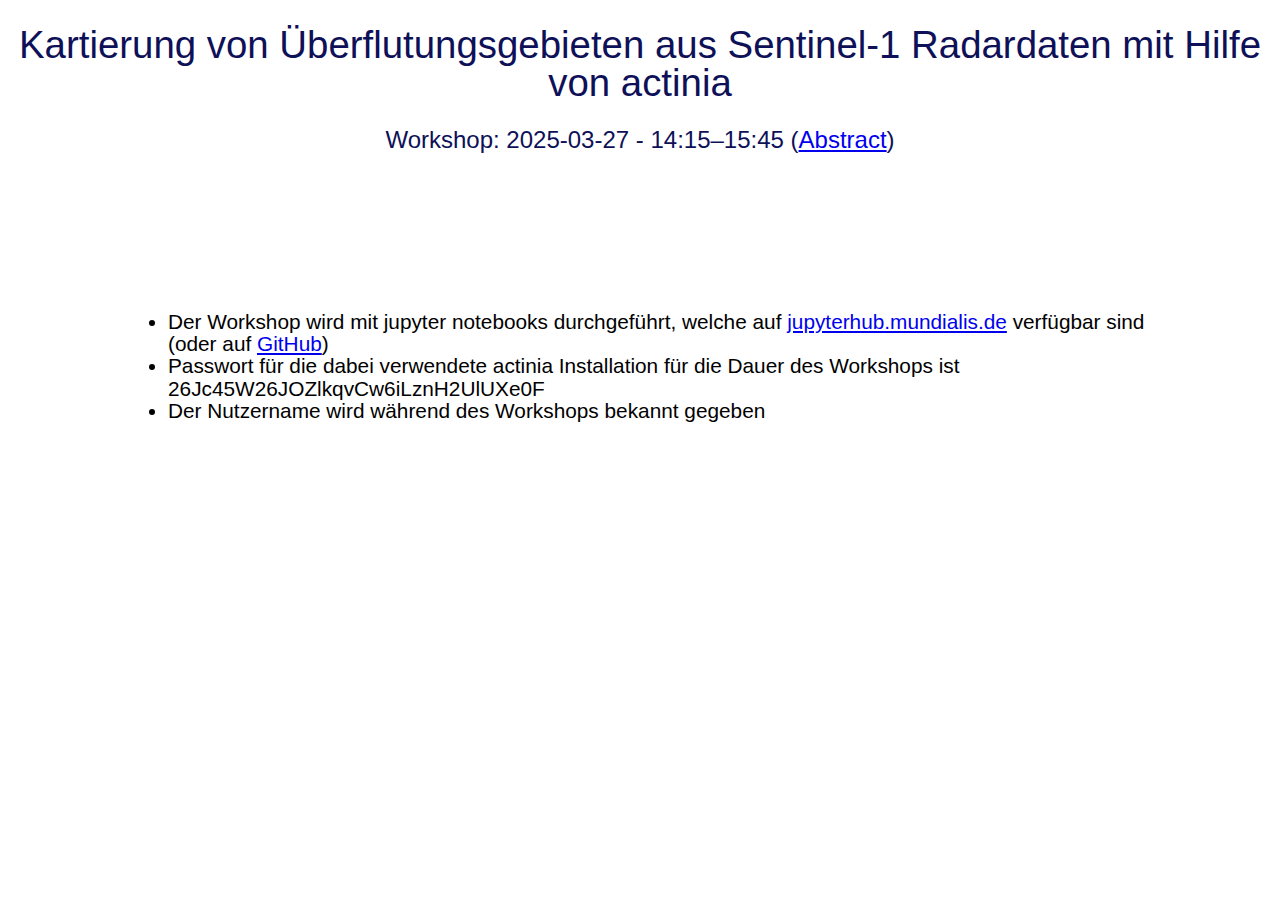
<file: kartierung_von_ueberflutungsgebieten_mit_actinia/index.html>
<!doctype html>
<html lang="en">
<head>
    <meta charset="utf-8" />
    <meta name="viewport" content="width=1024" />
    <title>Kartierung von Überflutungsgebieten mit actinia</title>
    <link rel="shortcut icon" href="../resources/img/mundialis_bildmarke_web.ico" type="image/x-icon">
    <link rel="stylesheet" href="index.css">
</head>
<body>
    <h1>Kartierung von Überflutungsgebieten aus Sentinel-1 Radardaten mit Hilfe von actinia</h1>
    <h2>Workshop: 2025-03-27 - 14:15–15:45 (<a href="https://pretalx.com/fossgis2025/talk/GUUVFZ/">Abstract</a>)</h2>
    <main>
        <div  class="flexparent">
            <div  class="flexchild">
            <ul>
                <li>Der Workshop wird mit jupyter notebooks durchgeführt, welche auf <a href="https://jupyterhub.mundialis.de">jupyterhub.mundialis.de</a> verfügbar sind (oder auf <a href="https://github.com/mundialis/fossgis2025">GitHub</a>)</li>
                <li>Passwort für die dabei verwendete actinia Installation für die Dauer des Workshops ist 26Jc45W26JOZlkqvCw6iLznH2UlUXe0F</li>
                <li>Der Nutzername wird während des Workshops bekannt gegeben</li>
            </ul>
    </div>
</div>
    </main>
</body>
</html>
</file>
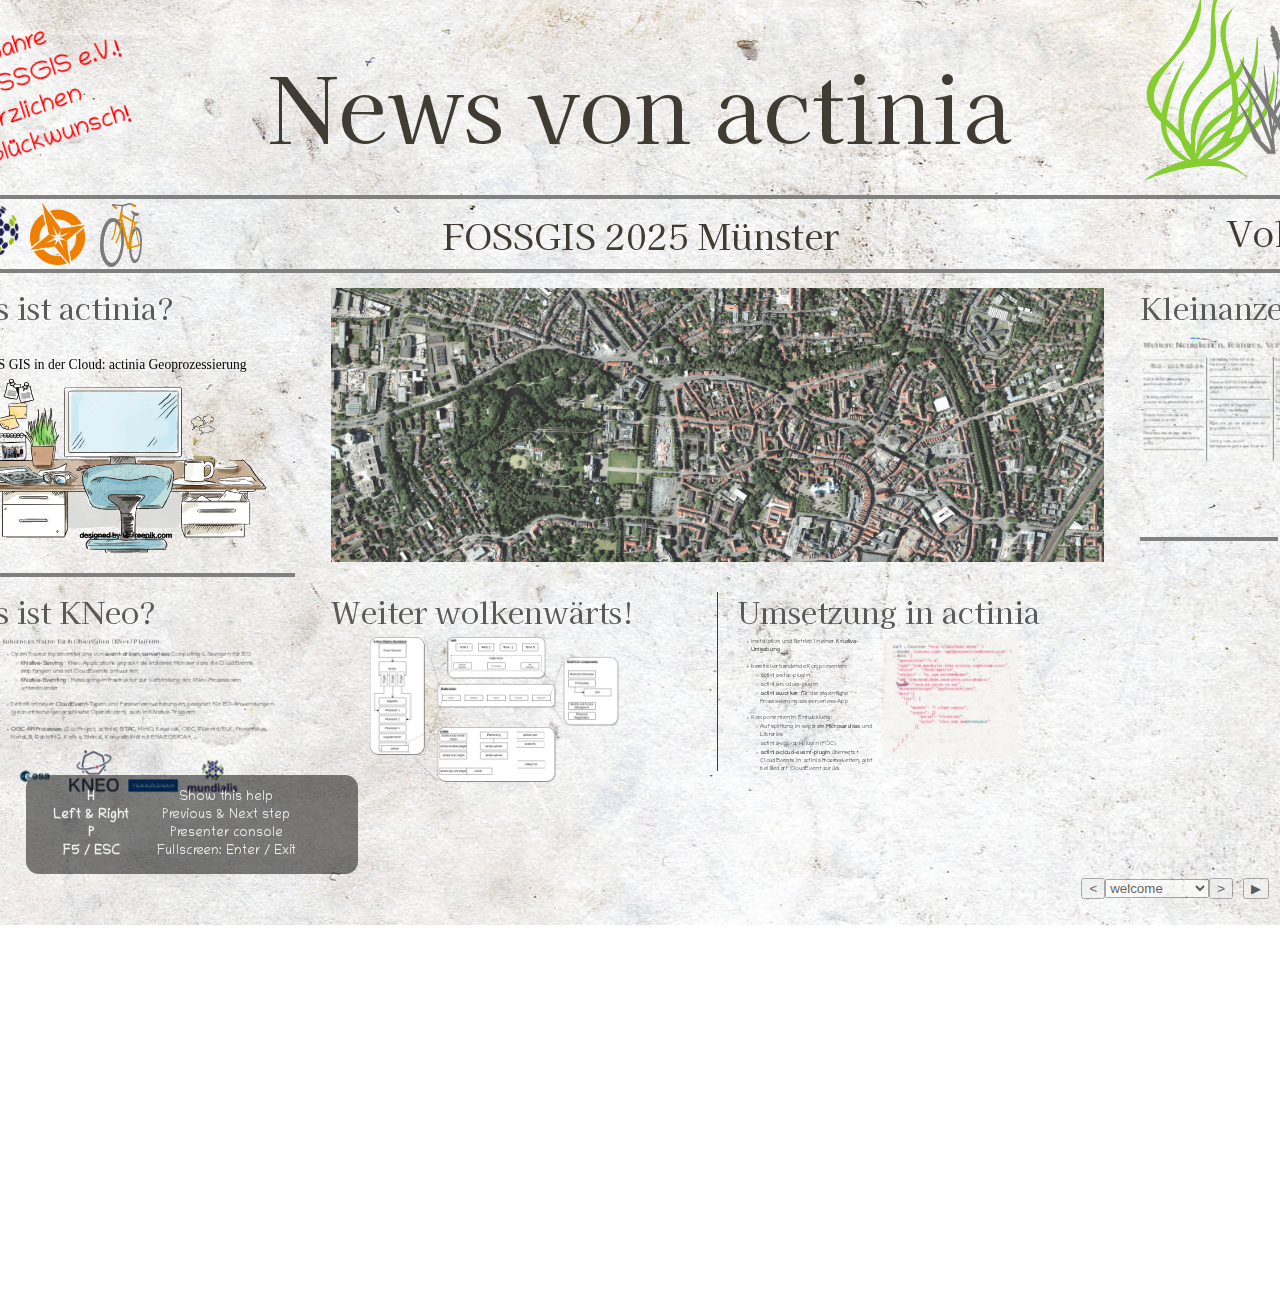
<file: news-from-actinia/index.html>
<!doctype html>
<html lang="en">
<head>
    <meta charset="utf-8" />
    <meta name="viewport" content="width=1024" />
    <title>News von actinia</title>
    <link rel="shortcut icon" href="resources/img/mundialis_bildmarke_web.ico" type="image/x-icon">
    <link href="css/impress-common.css" rel="stylesheet" />
    <link rel="stylesheet" href="resources/extras/highlight/styles/github.css">
    <link rel="stylesheet" href="resources/extras/mermaid/mermaid.css">
    <link rel="stylesheet" href="css/index.css">
</head>
<body class="impress-not-supported">
<div class="fallback-message">
    <p>Your browser <b>doesn't support the features required</b> by impress.js, so you are presented with a simplified version of this presentation.</p>
    <p>For the best experience please use the latest <b>Brave</b>, <b>Firefox</b> or <b>Chromium</b> browser.</p>
</div>

<div id="impress">

<!-- WELCOME ###########################################################################-->
<div id="welcome" class="step slide" data-x="0" data-y="0" data-scale="50" data-z="1">
<h1>News von actinia</h1>
<p id="header-stamp">25 Jahre</br>FOSSGIS e.V.!</br>Herzlichen</br>Glückwunsch!</p>
<img src="resources/img/actinia-icon.svg" alt="Logo actinia" id="welcome-actinia-header"/>
<img src="resources/img/FOSSGIS/FOSSGIS_25_Grassbueschel_tBG.png" alt="Logo actinia" id="welcome-grass-header"/>
<hr>
<h3>
    <img src="resources/img/mundialis_bildmarke_web.ico" alt="Logo mundialis" id="welcome-mundialis"/>
    <img src="resources/img/FOSSGIS/FossgisKompassRGB_600dpi.png" alt="Logo actinia" id="welcome-kompass"/>
    <img src="resources/img/FOSSGIS/FOSSGIS_25_Fahrrad_tBG.png" alt="Logo actinia" id="welcome-fahhrad"/>
</h3>
<h3>FOSSGIS 2025 Münster</h3>
<h3 class="vol1">
    <!-- <img id="skyline" src="resources/img/FOSSGIS/FOSSGIS2015_Skyline-Muenster_preview.png"> -->
    Vol. 3
</h3>
<hr>

<div class="content">
    <div class="side-column side-column-left">
        <h4>Was ist actinia?</h4>
        <a href="https://mundialis.github.io/fossgis2020/grass-gis-in-the-cloud-actinia-geoprocessing/index.html">
        <img src="resources/img/actinia-intro-de/1.svg"></a>
        <hr>
        <h4>Was ist KNeo?</h4>
    </div>

    <div class="center">
    <div><img src="resources/img/dop_true_color_muenster_1920_tiny.png"></div>

    <h4>Weiter wolkenwärts!</a></h4>
    <p>

    </br></br></br>
  </br></br></br>

    <h4>Umsetzung in actinia</h4></br>
    </br>
    </br>
    </p>
    </div>

    <div class="side-column side-column-right">
    <h4>Kleinanzeigen</h4>
<br>
<br>
<br>
<br>
<br>
    <hr>

    </div>
</div>
</div>

<!-- actinia ###########################################################################-->
<div id="actinia-intro1" class="step slide" data-x="-25400" data-y="-50" data-scale="14">
</div>
<div id="actinia-intro2" class="step slide actinia-intro" data-rel-x="-700" data-rel-y="-1300" data-scale="3">
    <img src="resources/img/actinia-intro-de/was_ist_actinia_1_nobg.svg">
</div>
<div id="actinia-intro3" class="step slide actinia-intro" data-rel-x="0" data-rel-y="0" data-scale="3">
    <img src="resources/img/actinia-intro-de/was_ist_actinia_2_nobg.svg">
<p>Leistungsstarke Lösung für die Verarbeitung, Analyse und Bereitstellung<br>
  von Geodaten in einer Cloud-Umgebung</p>
</div>
<div id="actinia-intro4" class="step slide actinia-intro" data-rel-x="2300" data-rel-y="1000" data-scale="0.7">
<h3>Knative</h3>
<ul>
  <li>Open Source Projekt, Erweiterung von Kubernetes</li>
  <li><b>"serverless"</b> (Serverlos), Knative Serving:</br>
  Anwendungen (Serverless-Apps) werden unabhängig von Serververwaltung gepackt und bereitgestellt,
  bedarfsabhängig ausgeführt und automatisch je nach Bedarf skaliert sowie nur bei Nutzung abgerechnet.
  </li>
  <li><b>"event-driven"</b> (Ereignisgesteuert), Knative Eventing:</br>
  Ereignis = Zustandsänderung (UI, Sensor Input, Benachrichtigungen, ...)
  führt zu "event notification" (Ereignisbenachrichtigung), z.B. per CloudEvent.</br>
  Im Vergleich zu "message-driven" (Nachrichtengesteuert) entkoppelt von Konsumenten.
  </li>
  <li><b>"cloud-native"</b> (Cloud-nativ):</br>
  Ansammlung kleiner, unabhängiger und lose gekoppelter Services = Microservices
  Breitstellung in Containern, unabhängige Releases
  </li>
  <li>Auch für monolithische Apps bis hin zu Microservices und kleinen Funktionen</li>
</div>
<div class="step slide overview" data-x="-20000" data-y="7000" data-scale="20">
</div>

<!-- knative, cloud ###########################################################################-->
<div id="cloud1" class="step slide" data-x="-25000" data-y="12500" data-scale="10">
<h4>Kubernetes Native Earth Observation (KNeo) Platform</h4>
<ul>
<li>Open Source Implementierung von <b>event-driven</b>, <b>serverless</b>
    Computing-Lösungen für EO
    <ul>
<li class="nomargin"><a href="https://knative.dev/docs/serving/"><b>KNative-Serving</b></a>
    : KNeo Applications gepackt als stateless Microservices die CloudEvents empfangen und mit CloudEvents antworten</li>
<li><a href="https://knative.dev/docs/eventing/"><b>KNative-Eventing</b></a>
    : Messaging-Infrastruktur zur Verbindung der KNeo-Prozessoren untereinander</li>
    </ul></li>
<li>Definition neuer <b>CloudEvent</b>-Typen und Parametererweiterungen, geeignet für EO-Anwendungen
   (geometrische/geographische Operationen), auch in KNative-Triggern</li>
<li><b>OGC API Processes</b> (Zoo Project, actinia), <b>STAC</b>, MinIO, Keycloak, OIDC, Fluentd/ELK,
   Prometheus, MetalLB, RabbitMQ, Kafka, Strimzi, Kompatibilität mit ESA EOEPCA+, ...</li>
</ul>
<img class="logo" src="resources/img/kneo/ESA_logo_2020_Deep.png" alt="Logo actinia" id="welcome-fahrrad"/>
<img class="logo" src="resources/img/kneo/kneo_logo.png" alt="Logo actinia" id="welcome-fahrrad"/>
<img class="logo" src="resources/img/kneo/Terrasigna-logo-CMYK-fin2-04.png" alt="Logo actinia" id="welcome-fahrrad"/>
<img class="logo" src="resources/img/mundialis_logo.png" alt="Logo actinia" id="welcome-fahrrad"/>
</div>

<div id="cloud2" class="step slide" data-x="-7000" data-y="12500" data-scale="10">
    <img src="resources/img/kneo/d02_kneo-high-level-architecture-diagram_v2.png">
</div>

<div id="cloud3" class="step slide" data-x="12000" data-y="12500" data-scale="10">
<ul class="top">
<li>Installation und Betrieb in einer <b>Knative-Umgebung</b></li>
<li>bereits vorhandende Komponenten:
<ul>
  <li class="nomargin">actinia-stac-plugin</li>
  <li class="nomargin">actinia-module-plugin</li>
  <li><b>actinia worker</b> für die eigentliche Prozessierung als serverless App</li></ul></li>
<li>Komponenten in Entwicklung:
<ul>
  <li class="nomargin">Aufsplittung in separate <b>Microservices</b> und Libraries</li>
  <li class="nomargin">actinia-ogc-api-plugin (POC)</li>
  <li><b>actinia-cloud-event-plugin</b> übersetzt CloudEvents in
         actinia Prozessketten, gibt bei Bedarf CloudEvent zurück</li>
</ul></li></ul>

<pre><code>
    curl --location 'http://localhost:3033/' \
    --header 'Content-Type: application/cloudevents+json' \
    --data '{
      "specversion":"1.0",
      "type":"com.mundialis.kneo.actinia.ingestion.start",
      "source" : "/kneo/apps/ui",
      "subject" : "nc_spm_08/PERMANENT",
      "id":"e3525c6d-bbd8-404d-9fa3-1e421dc99c11",
      "time":"2025-03-28T10:28:48Z",
      "datacontenttype":"application/json",
      "data":{
        "list": [
          {
            "module": "r.slope.aspect",
            "inputs": [{
                "param": "elevation",
                "value": "elev_ned_30m@PERMANENT"
              }]
           ...
          }
        ]
      }
    }'
  </code></pre>
</div>

<div class="step slide overview" data-x="0" data-y="0" data-scale="50">
</div>

<!-- features, upcoming ###########################################################################-->
<div id="kleinanzeigen" class="step slide markdown hidebefore hideafter" data-rel-x="30000" data-rel-y="-2500" data-scale="7">
##### Weitere Neuigkeiten, Features, Verbesserungen
---
## [5.1.0](https://github.com/actinia-org/actinia-core/releases/tag/5.1.0) - 2025-03-24
---
Add stdin for parameters by @anikaweinmann in [#501](https://github.com/actinia-org/actinia-core/pull/501)

---
Checking pixellimit for r.import commands by @linakrisztian in [#491](https://github.com/actinia-org/actinia-core/pull/491)

---
Enable import via vsicurl by @mmacata in [#482](https://github.com/actinia-org/actinia-core/pull/482)

---
Make resource storage delete asynchron by @anikaweinmann in [#456](https://github.com/actinia-org/actinia-core/pull/456)

---
Use __valkey__ instead of redis - functional adjustments by @mmacata in [#585](https://github.com/actinia-org/actinia-core/pull/585)

---
Renamed GRASS GIS __locations to projects__ by @anikaweinmann in [#565](https://github.com/actinia-org/actinia-core/pull/565)

---
Umzug GitHub Organisation: mundialis -> __actinia-org__

---
Allow one job queue per user by @mmacata in [#421](https://github.com/actinia-org/actinia-core/pull/421)

---
Linting + pre-commit Verbesserungen: super-linter und ruff in [#536](https://github.com/actinia-org/actinia-core/pull/536), [#574](https://github.com/actinia-org/actinia-core/pull/574)

---
Nutzung von Dependabot und Renovate u.a. in [#425](https://github.com/actinia-org/actinia-core/pull/425)

---
Updates für neue GRASS GIS und alpine Versionen

---
Dokumentation

---
...

---
## [4.8.0](https://github.com/actinia-org/actinia-core/releases/tag/4.8.0) - 2023-05-10
---
</div>

<!-- <div>
  ### Fazit und Ausblick**
  - Actinia als REST API für Geodatenbearbeitung
  - Knative als Schlüsseltechnologie für skalierbare, serverlose Workloads
  - Eine zukunftssichere, flexible Lösung für moderne Geodatenverarbeitung
</div> -->

<!-- <div class="step slide overview" data-x="0" data-y="0" data-scale="50">
</div> -->


<!-- THE END #######################################################################-->
<div id="overview" class="step" data-x="30000" data-y="4000" data-scale="80" style="pointer-events: none;">
<h2>.</h2><h2>.</h2><h2>.</h2>
<h2>Vielen Dank</h2>
<h2>für Ihr Interesse!</h2>
<h2>Fragen?</h2>
<h2>Besuchen Sie</h2>
<h2>gerne unseren Stand!</h2>
<h2>.</h2><h2>.</h2><h2>.</h2>
</div>

</div>
</div>

<div id="impress-toolbar"></div>
<div id="impress-help"></div>

<script type="text/javascript" src="resources/extras/highlight/highlight.pack.js"></script>
<script type="text/javascript" src="resources/extras/mermaid/mermaid.min.js"></script>
<script type="text/javascript" src="resources/extras/markdown/markdown.js"></script>
<script type="text/javascript" src="js/impress.js"></script>
<script>impress().init();</script>
</body>
</html>
</file>
<file: kartierung_von_ueberflutungsgebieten_mit_actinia/index.css>
body {
    width: 100%;
    font-family: "Open Sans", "Helvetica Neue", helvetica, arial, verdana, sans-serif;
    line-height: 1.4em;
    background-color: rgb(255, 255, 255);
    margin: 0px;
}

h1 {
    font-size: 2.4em;
}

h1, h2 {
    color: #0e1058;
    text-align: center;
    line-height: 1em;
    font-weight: normal;
}

main {
    background-color: rgb(255, 255, 255);
    z-index: 2;
    margin-top: 7em;
}

.flexparent {
    display: flex;
    justify-content: center;
}

.flexchild {
    width: 80%;
    min-width: 8em;
    display: flex;
    flex-direction: column;
    justify-content: space-between;
    font-size: 1.3em;
    padding: 1%;
    margin: 1%;
}
</file>
<file: news-from-actinia/css/impress-common.css>
/* impress.js doesn't require any particular CSS file. 
Each author should create their own, to achieve the visual style they want. 
Yet in practice many plugins will not do anything useful without CSS. (See for example mouse-timeout plugin.) 
This file contains sample CSS that you may want to use in your presentation. 
It is focused on plugin functionality, not the visual style of your presentation. */

/* Using the substep plugin, hide bullet points at first, then show them one by one. */
#impress .step .substep {
    opacity: 0;
}

#impress .step .substep.substep-visible {
    opacity: 1;
    transition: opacity 1s;
}
/*
  Speaker notes allow you to write comments within the steps, that will not 
  be displayed as part of the presentation. However, they will be picked up
  and displayed by impressConsole.js when you press P.
*/
.notes {
    display: none;
}

/* Toolbar plugin */
.impress-enabled div#impress-toolbar {
    position: fixed;
    right: 1px;
    bottom: 1px;
    opacity: 0.6;
    z-index: 10;
}
.impress-enabled div#impress-toolbar > span {
    margin-right: 10px;
}
.impress-enabled div#impress-toolbar.impress-toolbar-show {
    display: block;
}
.impress-enabled div#impress-toolbar.impress-toolbar-hide {
    display: none;
}

/* Progress bar */
.impress-progress {
    position: absolute;
    left: 59px;
    bottom: 1px;
    text-align: left;
    font-size: 10pt;
    opacity: 0.6;
}
.impress-enabled .impress-progressbar {
  position: absolute;
  right: 318px;
  bottom: 1px;
  left: 118px;
  border-radius: 7px;
  border: 2px solid rgba(100, 100, 100, 0.2);
}
.impress-progressbar {
    right: 118px;
}
.impress-progressbar DIV {
    width: 0;
    height: 2px;
    border-radius: 5px;
    background: rgba(75, 75, 75, 0.4);
    transition: width 1s linear;
}
.impress-enabled .impress-progress {
  position: absolute;
  left: 59px;
  bottom: 1px;
  text-align: left;
  opacity: 0.6;
}
.impress-enabled #impress-help {
    background: none repeat scroll 0 0 rgba(0, 0, 0, 0.5);
    color: #EEEEEE;
    font-size: 80%;
    position: fixed;
    left: 2em;
    bottom: 2em;
    width: 24em;
    border-radius: 1em;
    padding: 1em;
    text-align: center;
    z-index: 100;
    font-family: Verdana, Arial, Sans;
}
.impress-enabled #impress-help td {
    padding-left: 1em;
    padding-right: 1em;
}

/*
    With help from the mouse-timeout plugin, we can hide the toolbar and
    have it show only when you move/click/touch the mouse.
*/
body.impress-mouse-timeout div#impress-toolbar {
    display: none;
}

/*
    In fact, we can hide the mouse cursor itself too, when mouse isn't used.
*/
body.impress-mouse-timeout {
    cursor: none;
}


/*
    And as the last thing there is a workaround for quite strange bug.
    It happens a lot in Chrome. I don't remember if I've seen it in Firefox.

    Sometimes the element positioned in 3D (especially when it's moved back
    along Z axis) is not clickable, because it falls 'behind' the <body>
    element.

    To prevent this, I decided to make <body> non clickable by setting
    pointer-events property to `none` value.
    Value if this property is inherited, so to make everything else clickable
    I bring it back on the #impress element.

    If you want to know more about `pointer-events` here are some docs:
    https://developer.mozilla.org/en/CSS/pointer-events

    There is one very important thing to notice about this workaround - it makes
    everything 'unclickable' except what's in #impress element.

    So use it wisely ... or don't use at all.
*/

.impress-enabled                          { pointer-events: none }
.impress-enabled #impress                 { pointer-events: auto }

 /*If you disable pointer-events, you need to re-enable them for the toolbar.
   And the speaker console while at it.*/

.impress-enabled #impress-toolbar         { pointer-events: auto }
.impress-enabled #impress-console-button  { pointer-events: auto }


/*
    There is one funny thing I just realized.

    Thanks to this workaround above everything except #impress element is invisible
    for click events. That means that the hint element is also not clickable.
    So basically all of this transforms and delayed transitions trickery was probably
    not needed at all...

    But it was fun to learn about it, wasn't it?
*/
</file>
<file: news-from-actinia/resources/extras/highlight/styles/github.css>
/*

github.com style (c) Vasily Polovnyov <vast@whiteants.net>

*/

.hljs {
  display: block;
  overflow-x: auto;
  padding: 0.5em;
  color: #333;
  background: #f8f8f8;
}

.hljs-comment,
.hljs-quote {
  color: #998;
  font-style: italic;
}

.hljs-keyword,
.hljs-selector-tag,
.hljs-subst {
  color: #333;
  font-weight: bold;
}

.hljs-number,
.hljs-literal,
.hljs-variable,
.hljs-template-variable,
.hljs-tag .hljs-attr {
  color: #008080;
}

.hljs-string,
.hljs-doctag {
  color: #d14;
}

.hljs-title,
.hljs-section,
.hljs-selector-id {
  color: #900;
  font-weight: bold;
}

.hljs-subst {
  font-weight: normal;
}

.hljs-type,
.hljs-class .hljs-title {
  color: #458;
  font-weight: bold;
}

.hljs-tag,
.hljs-name,
.hljs-attribute {
  color: #000080;
  font-weight: normal;
}

.hljs-regexp,
.hljs-link {
  color: #009926;
}

.hljs-symbol,
.hljs-bullet {
  color: #990073;
}

.hljs-built_in,
.hljs-builtin-name {
  color: #0086b3;
}

.hljs-meta {
  color: #999;
  font-weight: bold;
}

.hljs-deletion {
  background: #fdd;
}

.hljs-addition {
  background: #dfd;
}

.hljs-emphasis {
  font-style: italic;
}

.hljs-strong {
  font-weight: bold;
}
</file>
<file: news-from-actinia/resources/extras/mermaid/mermaid.css>
/* Flowchart variables */
/* Sequence Diagram variables */
/* Gantt chart variables */
.mermaid .label {
  color: #333;
}
.node rect,
.node circle,
.node ellipse,
.node polygon {
  fill: #ECECFF;
  stroke: #CCCCFF;
  stroke-width: 1px;
}
.edgePath .path {
  stroke: #333333;
}
.edgeLabel {
  background-color: #e8e8e8;
}
.cluster rect {
  fill: #ffffde !important;
  rx: 4 !important;
  stroke: #aaaa33 !important;
  stroke-width: 1px !important;
}
.cluster text {
  fill: #333;
}
.actor {
  stroke: #CCCCFF;
  fill: #ECECFF;
}
text.actor {
  fill: black;
  stroke: none;
}
.actor-line {
  stroke: grey;
}
.messageLine0 {
  stroke-width: 1.5;
  stroke-dasharray: "2 2";
  marker-end: "url(#arrowhead)";
  stroke: #333;
}
.messageLine1 {
  stroke-width: 1.5;
  stroke-dasharray: "2 2";
  stroke: #333;
}
#arrowhead {
  fill: #333;
}
#crosshead path {
  fill: #333 !important;
  stroke: #333 !important;
}
.messageText {
  fill: #333;
  stroke: none;
}
.labelBox {
  stroke: #CCCCFF;
  fill: #ECECFF;
}
.labelText {
  fill: black;
  stroke: none;
}
.loopText {
  fill: black;
  stroke: none;
}
.loopLine {
  stroke-width: 2;
  stroke-dasharray: "2 2";
  marker-end: "url(#arrowhead)";
  stroke: #CCCCFF;
}
.note {
  stroke: #aaaa33;
  fill: #fff5ad;
}
.noteText {
  fill: black;
  stroke: none;
  font-family: 'trebuchet ms', verdana, arial;
  font-size: 14px;
}
/** Section styling */
.section {
  stroke: none;
  opacity: 0.2;
}
.section0 {
  fill: rgba(102, 102, 255, 0.49);
}
.section2 {
  fill: #fff400;
}
.section1,
.section3 {
  fill: white;
  opacity: 0.2;
}
.sectionTitle0 {
  fill: #333;
}
.sectionTitle1 {
  fill: #333;
}
.sectionTitle2 {
  fill: #333;
}
.sectionTitle3 {
  fill: #333;
}
.sectionTitle {
  text-anchor: start;
  font-size: 11px;
  text-height: 14px;
}
/* Grid and axis */
.grid .tick {
  stroke: lightgrey;
  opacity: 0.3;
  shape-rendering: crispEdges;
}
.grid path {
  stroke-width: 0;
}
/* Today line */
.today {
  fill: none;
  stroke: red;
  stroke-width: 2px;
}
/* Task styling */
/* Default task */
.task {
  stroke-width: 2;
}
.taskText {
  text-anchor: middle;
  font-size: 11px;
}
.taskTextOutsideRight {
  fill: black;
  text-anchor: start;
  font-size: 11px;
}
.taskTextOutsideLeft {
  fill: black;
  text-anchor: end;
  font-size: 11px;
}
/* Specific task settings for the sections*/
.taskText0,
.taskText1,
.taskText2,
.taskText3 {
  fill: white;
}
.task0,
.task1,
.task2,
.task3 {
  fill: #8a90dd;
  stroke: #534fbc;
}
.taskTextOutside0,
.taskTextOutside2 {
  fill: black;
}
.taskTextOutside1,
.taskTextOutside3 {
  fill: black;
}
/* Active task */
.active0,
.active1,
.active2,
.active3 {
  fill: #bfc7ff;
  stroke: #534fbc;
}
.activeText0,
.activeText1,
.activeText2,
.activeText3 {
  fill: black !important;
}
/* Completed task */
.done0,
.done1,
.done2,
.done3 {
  stroke: grey;
  fill: lightgrey;
  stroke-width: 2;
}
.doneText0,
.doneText1,
.doneText2,
.doneText3 {
  fill: black !important;
}
/* Tasks on the critical line */
.crit0,
.crit1,
.crit2,
.crit3 {
  stroke: #ff8888;
  fill: red;
  stroke-width: 2;
}
.activeCrit0,
.activeCrit1,
.activeCrit2,
.activeCrit3 {
  stroke: #ff8888;
  fill: #bfc7ff;
  stroke-width: 2;
}
.doneCrit0,
.doneCrit1,
.doneCrit2,
.doneCrit3 {
  stroke: #ff8888;
  fill: lightgrey;
  stroke-width: 2;
  cursor: pointer;
  shape-rendering: crispEdges;
}
.doneCritText0,
.doneCritText1,
.doneCritText2,
.doneCritText3 {
  fill: black !important;
}
.activeCritText0,
.activeCritText1,
.activeCritText2,
.activeCritText3 {
  fill: black !important;
}
.titleText {
  text-anchor: middle;
  font-size: 18px;
  fill: black;
}
/*


*/
.node text {
  font-family: 'trebuchet ms', verdana, arial;
  font-size: 14px;
}
div.mermaidTooltip {
  position: absolute;
  text-align: center;
  max-width: 200px;
  padding: 2px;
  font-family: 'trebuchet ms', verdana, arial;
  font-size: 12px;
  background: #ffffde;
  border: 1px solid #aaaa33;
  border-radius: 2px;
  pointer-events: none;
  z-index: 100;
}
</file>
<file: news-from-actinia/css/index.css>
/***** Fonts *****/

@font-face {
    font-family: 'Chilanka';
    src: url('../resources/fonts/Chilanka-Regular.woff2') format('woff2'), url('../resources/fonts/Chilanka-Regular.woff') format('woff');
    font-weight: normal;
    font-style: normal;
}

@font-face {
    font-family: 'Kaisei HarunoUmi';
    src: url('../resources/fonts/KaiseiHarunoUmi-Regular.woff2') format('woff2'), url('../resources/fonts/KaiseiHarunoUmi-Regular.woff') format('woff');
    font-weight: normal;
    font-style: normal;
}


/***** Fallback message *****/

.fallback-message {
    font-family: sans-serif;
    width: 780px;
    padding: 10px 10px 0;
    margin: 20px auto;
    border: 1px solid #E4C652;
}

.impress-supported .fallback-message {
    display: none;
}


/***** Defaults *****/

body {
    font-family: 'Kaisei HarunoUmi', serif;
    min-height: 950px;
    background: #fff;
}

h1 {
    font-size: 3em;
}

h1,
h2,
h3 {
    color: #403c33;
    margin-bottom: 0.5em;
    margin-top: 0.5em;
    text-align: center;
    line-height: 1em;
    font-weight: normal;
}

h2,
p,
li,
table {
    font-family: 'Chilanka', 'Open Sans', sans-serif;
}

h2 {
    text-align: right;
}

h4 {
    font-weight: normal;
    margin: 0;
    padding: 0;
}

h5 {
    /* font-size: 0.75em; */
    font-size: 1.9em;
    font-weight: normal;
    margin-top: 0;
}

/* p {
    font-size: 0.7em;
    text-align: justify;
} */

li {
    margin: 0.2em;
}

a {
    color: inherit;
    text-decoration: none;
    padding: 0;
}

a:hover,
a:focus {
    color: rgb(103, 103, 103);
}

pre {
    font-size: small;
}
.largecode pre {
    font-size: x-large;
}

code {
    background-color: #f4f3efa6!important;
}

hr {
    border-width: 2px;
    border-style: solid;
}


/***** General Presentation *****/

.step {
    position: relative;
    box-sizing: border-box;
    width: 1500px;
    height: 950px;
    padding: 40px 60px;
    margin: 20px auto;
    color: rgb(90, 90, 90);
    font-size: 30px;
    line-height: 1.3;
    /* border: solid red 1px; */
}

img {
    width: 90%;
    float: left;
    margin-left: 40px;
    margin-top: 0px;
}

/* fade out inactive slides */
.step {
    transition: display 1s;
    margin: 0;
}
.step.active {
    display: inherit;
}

.overview {
    z-index: -99;
}

.overview.step.future,
.overview.step.past {
    display: none;
}

/***** Mermaid *****/

.mermaid {
    text-align: center;
}

.mermaid svg {
    max-width: fit-content!important;
}

g#subGraph2 rect, g#subGraph5 rect{
    fill: #e0e0e0!important;
}
g#subGraph0 rect, g#subGraph1 rect, g#subGraph3 rect, g#subGraph4  rect{
    fill: #e6f5d0!important;
}

/*************** Slide specific things ****************************/
/***** Welcome Slide *****/

div#welcome {
    background: url(../resources/img/newspaper-background-5.jpg);
    background-position: unset;
}

div#welcome h3.vol1 {
    position: absolute;
    top: 6.3em;
    right: 1.7em;
}

div#welcome #welcome-actinia-header {
    width: 245px;
    float: right;
    position: absolute;
    top: 0;
    right: 0;
}
div#welcome #welcome-grass-header {
    width: 75px;
    float: right;
    position: absolute;
    top: 50px;
    right: 79px;
}

div#welcome #header-stamp {
    position: absolute;
    top: 1em;
    left: 3em;
    transform: rotate(-18deg);
    font-size: smaller;
    color: red;
}

div#welcome #welcome-mundialis,
div#welcome #welcome-fahhrad,
/* div#welcome #welcome-grass, */
div#welcome #welcome-kompass {
    position: absolute;
    width: 55px;
    top: 6.5em;
    /* left: 1em; */
}

div#welcome #welcome-mundialis {
    left: 1em;
}
div#welcome #welcome-kompass {
    left: +100px;
}

div#welcome #welcome-fahhrad {
    left: +170px;
    width: 42px;
}
/* div#welcome #welcome-grass {
    left: +300px;
} */

#skyline {
    margin-top: -38px;
    width: 200px;
    margin-right: 100px;
}

div#welcome .content {
    display: flex;
}

.side-column .center {
    box-sizing: border-box;
}

.side-column-left {
    margin-right: 1.2em;
    width: 25%;
}

.side-column-right {
    margin-left: 1.2em;
    width: 10%;
}

div#welcome .side-column img {
    width: 100%;
    margin: 0;
}

div#welcome .side-column img.icon {
    width: 10px;
    padding-left: .3em;
    padding-right: .3em;
    float: none;
}

div#welcome .center {
    flex-grow: 1;
    max-width: 56%;
    column-count: 2;
    column-gap: 40px;
    column-rule: 1px solid #403c33;
}

div#welcome .center p {
    font-size: 0.5em;
}

div#welcome .center div {
    margin: 0;
    height: 274px;
    overflow: hidden;
    margin-bottom: 1em;
    column-span: all;
}

div#welcome .center img {
    margin: 0;
    width: 100%;
    opacity: 80%;
}

/***** actinia-intro Slides *****/

/* .impress-on-actinia-intro1 div#welcome .side-column img {
    opacity: 0;
} */

div#actinia-intro2 img{
    width: 130%;
    margin-left: -100px;
    margin-top: -100px;
}

div#actinia-intro3 img {
    width: 90%;
    margin-left: 107px;
    margin-top: -59px;
}

div#actinia-intro3 p {
    text-align: center;
}

div#actinia-intro4 ul {
    margin-left: 8em;
}

div#actinia-intro4 li {
    margin-bottom: 1.5em;
}

/***** kneo Slides *****/
div#cloud1 h4 {
    margin-top: 4em;
}

div#cloud1 .logo {
    width: 248px;
    float: none;
}
div#cloud1 li {
    margin-bottom: 1.5em;
}
div#cloud1 li.nomargin {
    margin-bottom: 0;
}

div#cloud2 img {
    margin-top: 4em;
}

div#cloud3 ul.top {
    margin-top: 4em;
    float: left;
    width: 48%;
}
div#cloud3 li {
    margin-bottom: 1.5em;
}
div#cloud3 li.nomargin {
    margin-bottom: 0;
}
div#cloud3 code {
    margin-top: 7em;
    font-size: 1.5em;;
}

/* fade out inactive slides */

.step {
    /* opacity: 1; */
    transition: opacity 1s;
    margin: 0;
}

.step.active {
    opacity: 1
}

#actinia-intro2.actinia-intro.future.step:not(.active),
#actinia-intro2.actinia-intro.past.step:not(.active),
#actinia-intro3.actinia-intro.future.step:not(.active),
#actinia-intro4.actinia-intro.future.step:not(.active) {
    opacity: 0
}

body.impress-on-actinia-intro2 #actinia-intro3 { opacity: 0 }
body.impress-on-cloud1 #welcome { opacity: 0.7 }
body.impress-on-cloud2 #welcome { opacity: 0.7 }
body.impress-on-cloud3 #welcome { opacity: 0.7 }

/***** features kleinanzeigen Slides *****/

div#kleinanzeigen {
    column-count: 3;
    column-gap: 40px;
    column-rule: 4px solid #403c33;
}

div#kleinanzeigen h5 {
    column-span: all;
    margin-bottom: 1em;
}

div#kleinanzeigen p {
    text-align: left;
    font-size: 0.9em;
}

/***** the-end Slides *****/

div#overview h1 {
    font-size: 2em;
    text-align: left;
    margin-left: 1em;
}

div#overview h1:nth-of-type(1) {
    margin-top: 2em
}
</file>
